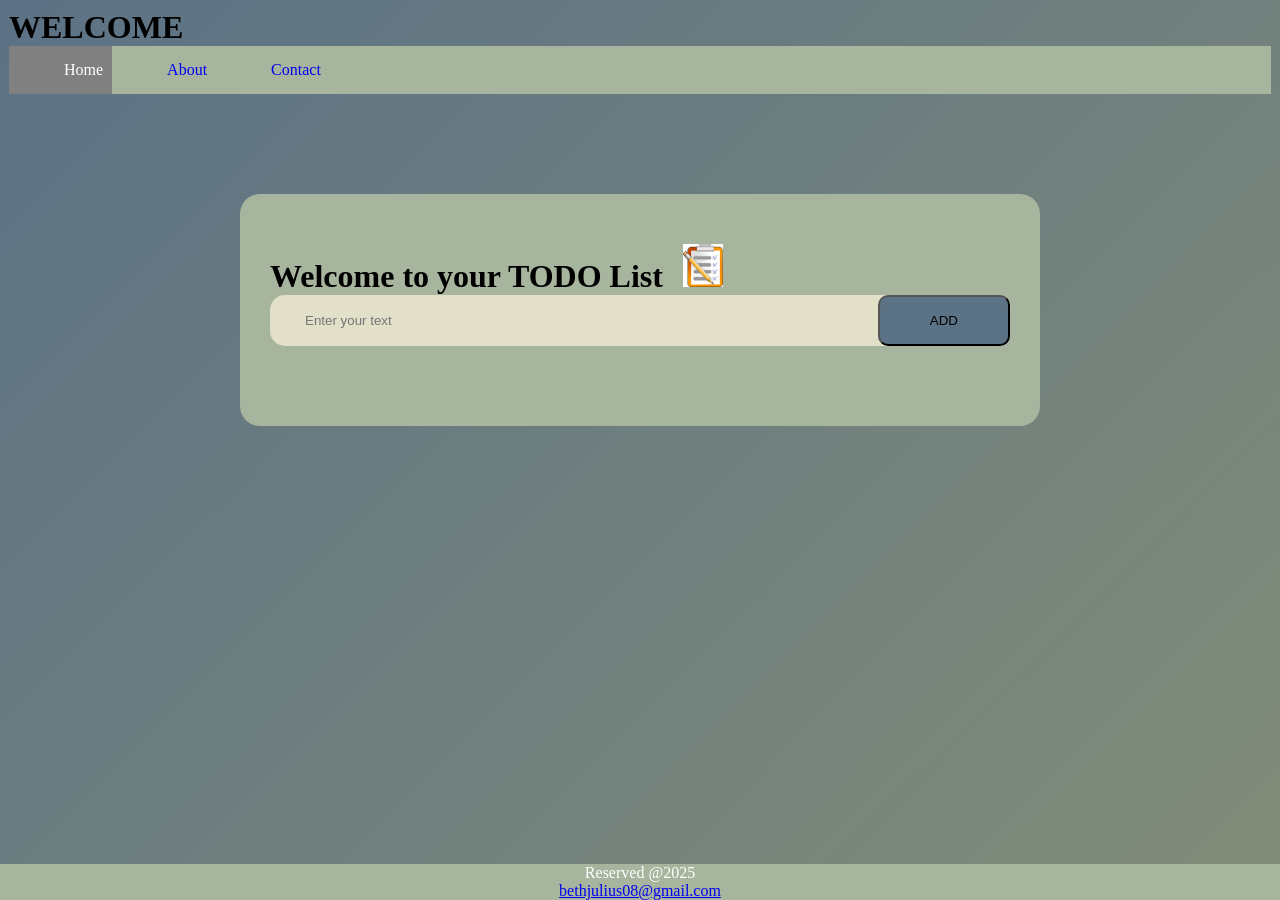
<file: index.html>
<!DOCTYPE html>
<html lang="en">
<head>
    <meta charset="UTF-8">
    <meta name="viewport" content="width=device-width, initial-scale=1.0">
     <link rel="stylesheet" href="https://cdnjs.cloudflare.com/ajax/libs/font-awesome/4.7.0/css/font-awesome.min.css">

    <link rel="stylesheet" href="style.css">
    <title>Document</title>
</head>
<body>
    <div class="container">
        <header>
            <h1>WELCOME</h1>
        <div class="navbar" id="nav">
            <a href="#" class="active">Home</a>
            <a href="about.html">About</a>
            <a href="contact.html">Contact</a>
            <a href="#" role="button" class="icon" onclick="menu()">
    <i class="fa fa-bars"></i></a>
            </div>
         
           
            </header>
        <div class="todo">
<h1>Welcome to your TODO List<img src="assets/todolist.jpeg"></h1>
<div class="row">
    <input type="text" id="data" placeholder="Enter your text">
    <button type="submit" onclick="add()">ADD</button>
</div>
<ul id="list">

</ul>

        </div>
        <footer>
            <p>Reserved @2025</p>
  <p><a href="mailto:bethjulius08@gmail.com">bethjulius08@gmail.com</a></p>
        </footer>
        
    </div>
   <script src="index.js" ></script>
</body>
</html>
</file>
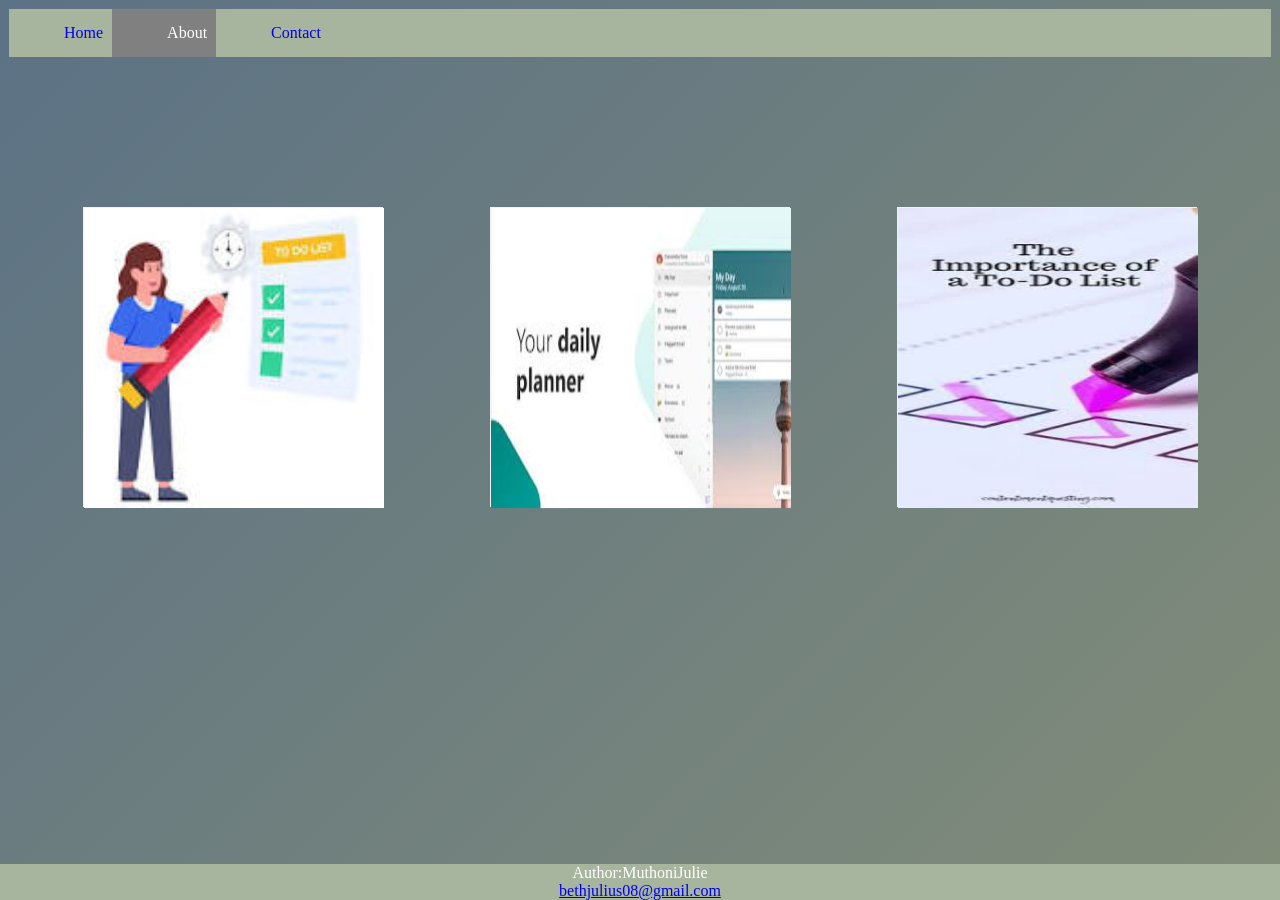
<file: about.html>
<!DOCTYPE html>
<html lang="en">
<head>
    <meta charset="UTF-8">
    <meta name="viewport" content="width=device-width, initial-scale=1.0">
    <link rel="stylesheet" href="https://cdnjs.cloudflare.com/ajax/libs/font-awesome/4.7.0/css/font-awesome.min.css">

     <link rel="stylesheet" href="style.css">
    <title>About</title>
</head>
<body>
    <div class="container">
        <header>
         <div class="navbar" id="nav">
            <a href="index.html">Home</a>
            <a href="about.html" class="active">About</a>
            <a href="contact.html">Contact</a>
            <a href="#" role="button" class="icon" onclick="menu()">
    <i class="fa fa-bars"></i></a>
            </div>
            
        </header>
       
            
        <div class="rows">
 <div class="flip-card">
  <div class="flip-card-inner" id="flip-card-inner">
    <div class="flip-card-front">
      <img src="assets/todoabout.jpeg" alt="about1" style="width:300px;height:300px;">
    </div>
    <div class="flip-card-back">
      <h1>About the developer</h1>
      <p>As the developer of this To-Do List app, I am passionate about creating simple yet efficient tools that help users stay organized. 

</p>
      <p>With a background in web development, I have focused on building a user-friendly experience. My goal is to ensure that managing daily tasks is effortless, productive, and accessible on any device. </p>
    </div>
  </div>
  </div>
  <div class="flip-card">
  <div class="flip-card-inner" id="flip-card-inner">
    <div class="flip-card-front">
      <img src="assets/todo.jpeg" alt="about1" style="width:300px;height:300px;">
    </div>
    <div class="flip-card-back">
      <h1>About Todo List App</h1>
      <p>This To-Do List app is designed to help users manage their daily tasks. Built with a responsive interface, it allows users to add,check off and delete tasks dynamically. 
</p>
      <p>With features like local storage for task persistence and a smooth UI, the app provides an efficient way to track progress. </p>
    </div>
    </div>
    </div>
    <div class="flip-card">
  <div class="flip-card-inner" id="flip-card-inner">
    <div class="flip-card-front">
      <img src="assets/importance2.jpeg" alt="about1" style="width:300px;height:300px;">
    </div>
    <div class="flip-card-back">
      <h1>Importance of todo list app</h1>
      <p>The main purpose of this To-Do List app is to enhance productivity by helping users organize their tasks efficiently. It serves as a digital planner where users can prioritize their work, avoid forgetting important tasks, and maintain a structured workflow. </p>
      <p>By offering a simple yet effective approach to task management, the app ensures users can focus on completing their goals without distractions.

</p>
    </div>
</div>
</div>
 <footer>
            <p>Author:MuthoniJulie</p>
  <p><a href="mailto:bethjulius08@gmail.com">bethjulius08@gmail.com</a></p>
        </footer>
</div>

     <script src="index.js"></script>
</body>
</html>
</file>
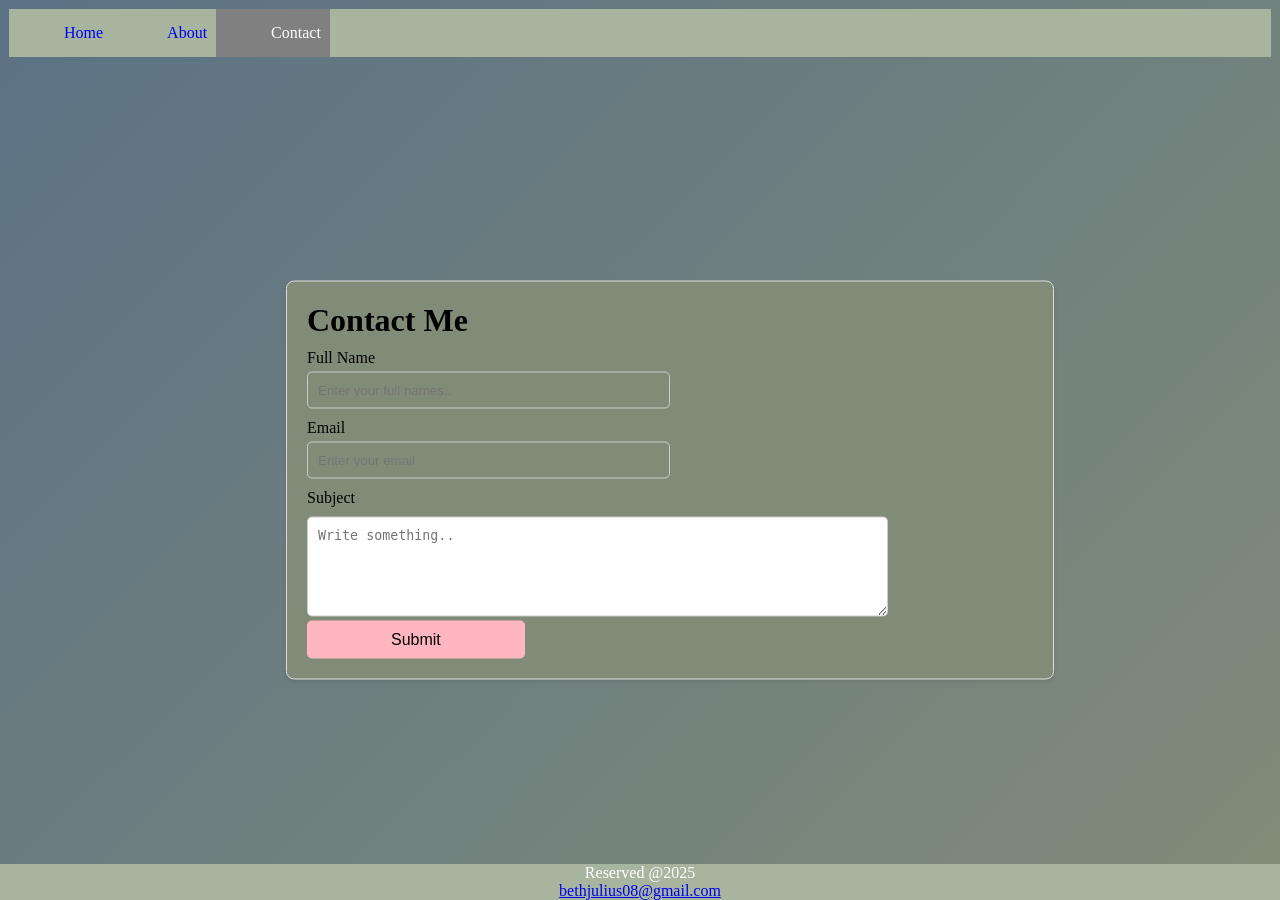
<file: contact.html>
<!DOCTYPE html>
<html lang="en">
<head>
    <meta charset="UTF-8">
    <meta name="viewport" content="width=device-width, initial-scale=1.0">
    <link rel="stylesheet" href="https://cdnjs.cloudflare.com/ajax/libs/font-awesome/4.7.0/css/font-awesome.min.css">

     <link rel="stylesheet" href="style.css">
    <title>Contact</title>
</head>
<body>
    <div class="container">
        <header>
         <div class="navbar" id="nav">
            <a href="index.html">Home</a>
            <a href="about.html">About</a>
            <a href="contact.html" class="active">Contact</a>
            <a href="#" role="button" class="icon" onclick="menu()">
    <i class="fa fa-bars"></i></a>
            </div>
        </header>
    <form  id="form1" action="">
        <h1>Contact Me</h1>

    <label for="fname">Full Name</label>
    <input type="text" id="fname" name="fullname" placeholder="Enter your full names.." required>

   
    <label for="email">Email</label>
    <input type="email" id="email" name="email" placeholder="Enter your email" required>
    <label for="subject">Subject</label>
    <textarea id="subject" name="subject" placeholder="Write something.." style="height:100px"></textarea>

    <button type="submit">Submit</button>

  </form>
   <footer>
            <p>Reserved @2025</p>
  <p><a href="mailto:bethjulius08@gmail.com">bethjulius08@gmail.com</a></p>
        </footer>
    </div>
    <script src="index.js"></script>
</body>
</html>
</file>
<file: style.css>
*{
    margin:0;
    padding:0;
    box-sizing: border-box;
   
}.container{
    width:100%;
    min-height: 100vh;
    background:linear-gradient(135deg,#5C7285,#818C78);
    padding:9px;    
}
.todo{
    width: 100%;
    max-width:800px;
    background:#A7B49E ;
    margin:100px auto 20px;
    padding:50px 30px 50px;
    border-radius: 20px;
}
.todo h2{
    color:black;
    display:flex;
    align-items: center;
    margin-bottom: 20px;
    
}
.todo img{
    width:40px;
    margin-left: 20px;

}
.row{
    display: flex;
    align-items: center;
    justify-content: space-between;
    background: #E2E0C8;
    border-radius: 15px;
    padding-left: 25px;
    margin-bottom: 30px;
}
input{
    flex: 1;
    background: transparent;
    border: none;
    outline: none;
    padding:10px
}
button{
    padding:16px 50px;
    background: #5C7285;
    color:black;
    border-radius: 10px;
    transition: background-color 0.5s ease-in-out, transform 0.3s;
}
button:hover{
    background-color: #818C78;
    transform: scale(1.1);
}
ul li{
    list-style: none;
    font-size: 18px;
    padding:12px 7px 12px 50px;
    user-select: none;
    cursor:pointer;
    position: relative;

}
ul li:before{
    content: '';
    position: absolute;
    height:25px;
    width:25px;
    border-radius: 60%;
    background-image:url(assets/unchecked.png);
    background-size:cover;
    background-position: center;
    top:12px;
    left:8px ;
}
ul li.checked{
    color:#E2E0C8;
    text-decoration: line-through;
}
ul li.checked::before{
    background-image: url(assets/checked.png);
}
ul li cancel{
    position:absolute;
    right:0;
    top:5px;
    width:45px;
    height:45px;
    font-size: 22px;
    color:red;
    line-height: 40px;
    text-align: center;
    border-radius: 50px;
    transition: background-color 0.5s ease-in-out, transform 0.3s;

}
ul li cancel:hover{
    background-color: #818C78;
    transform: scale(1.1);

}
.navbar{
    background-color: #A7B49E;
    overflow: hidden;
   
   
}
.navbar a {
     float:left;
    display:block;
    text-decoration: none;
    padding:15px 9px 15px 55px;
    cursor:pointer;
 
    
}
.navbar  a:hover {
  background-color: #E2E0C8;
  color: black;
}
.navbar a.active {
  background-color:grey ;
  color: white;
}
.navbar a.icon {
  display: none;
}
@media screen and (max-width: 600px) {
  .navbar a:not(:first-child) {display: none;}
  .navbar a.icon {
    float: right;
    display: block;
  }
}
@media screen and (max-width: 600px) {
  .navbar.responsive {position: relative;}
  .navbar.responsive a.icon {
    position: absolute;
    right: 0;
    top: 0;
  }
  .navbar.responsive a {
    float: none;
    display: block;
    background: #818C78;
    text-align: left;
  }
}
.rows{
    display: flex;
    margin:100px auto 20px;
    padding:50px 30px;
     flex-wrap: wrap;
      gap: 20px;
}
 .flip-card {
            background-color: transparent;
            width: 300px;
            height: 300px;
            border: 1px solid #f1f1f1;
            perspective: 1000px;
            margin: 0 auto;
        }

        .flip-card-inner {
            position: relative;
            width: 100%;
            height: 100%;
            text-align: center;
            transition: transform 0.8s;
            transform-style: preserve-3d;
        }

        .flip-card:hover .flip-card-inner {
            transform: rotateY(180deg);
        }

        .flip-card-front, .flip-card-back {
            position: absolute;
            width: 100%;
            height: 100%;
            -webkit-backface-visibility: hidden;
            backface-visibility: hidden;
        }

        .flip-card-front {
           
            color: black;
        }

        .flip-card-back {
            background-color: #A7B49E;
            color: black;
            transform: rotateY(180deg);
        }
form{
            position: absolute;
            top: 50%;
            left: 50%;
            transform: translate(-50%, -50%);
            background: #818C78;
            border: 1px solid #ddd;
            border-radius: 8px;
            padding: 20px;
            margin: 30px;
            width: 60%;
            box-shadow: 0 2px 4px rgba(0, 0, 0, 0.1);
        
            
        }
         form label {
            display:block;
            margin: 10px 0 5px;
            text-align: left;
          
}

        form input {
            width: 50%;
            padding: 10px;
            border: 1px solid #ccc;
            border-radius: 5px;
            }
        form button {
            width: 30%;
            padding: 10px;
            background-color: lightpink;
            border: none;
            border-radius: 5px;
            font-size: 16px;
            cursor: pointer;
            transition:background-color 0.5s ease-in-out,transform 0.3s;
}

    form button:hover {
           background-color: palevioletred;
           transform:scale(1,1);
}
textarea {
    width: 80%;
    padding: 10px;
    margin-top: 5px;
    border: 1px solid #ccc;
    border-radius: 5px;
}
footer {
  position: fixed;
  left: 0;
  bottom: 0;
  width: 100%;
  background-color: #A7B49E;
  color: white;
  text-align: center;
}
@media screen and (max-width: 768px) {
    .rows {
        flex-direction: column;
        align-items: center;
        
    }
    .flip-card {
        width: 100%;
        max-width: 300px;
    }
}

@media screen and (max-width: 480px) {
    .flip-card {
        width: 90%;
        max-width: 280px;
    }

    .flip-card img {
        width: 90%;
        height: auto;
    }

    .flip-card-back {
        padding: 10px;
        font-size: 14px;
    }
}
@media screen and (max-width: 480px) {
            form {
               
                width: 80%;
                padding: 15px;
                margin: 20px;
               
            }
        }

@media screen and (max-width: 780px) {
    form {
        width: 90%;
        max-width: 280px;
    }}

@media screen and (max-width: 768px) {
    .container {
        width: 100%;
    }
    #data {
        width: 70%;
    }
    button {
        width:30%;
        padding: 12px 40px;
        font-size: 14px;
    }

}

@media screen and (max-width: 480px) {
    .container {
        width: 100%;
    }
    #data {
        width: 60%;
    }
      button {
        width:40%;
        padding: 10px 30px;
        font-size: 12px;
    }
}
</file>
